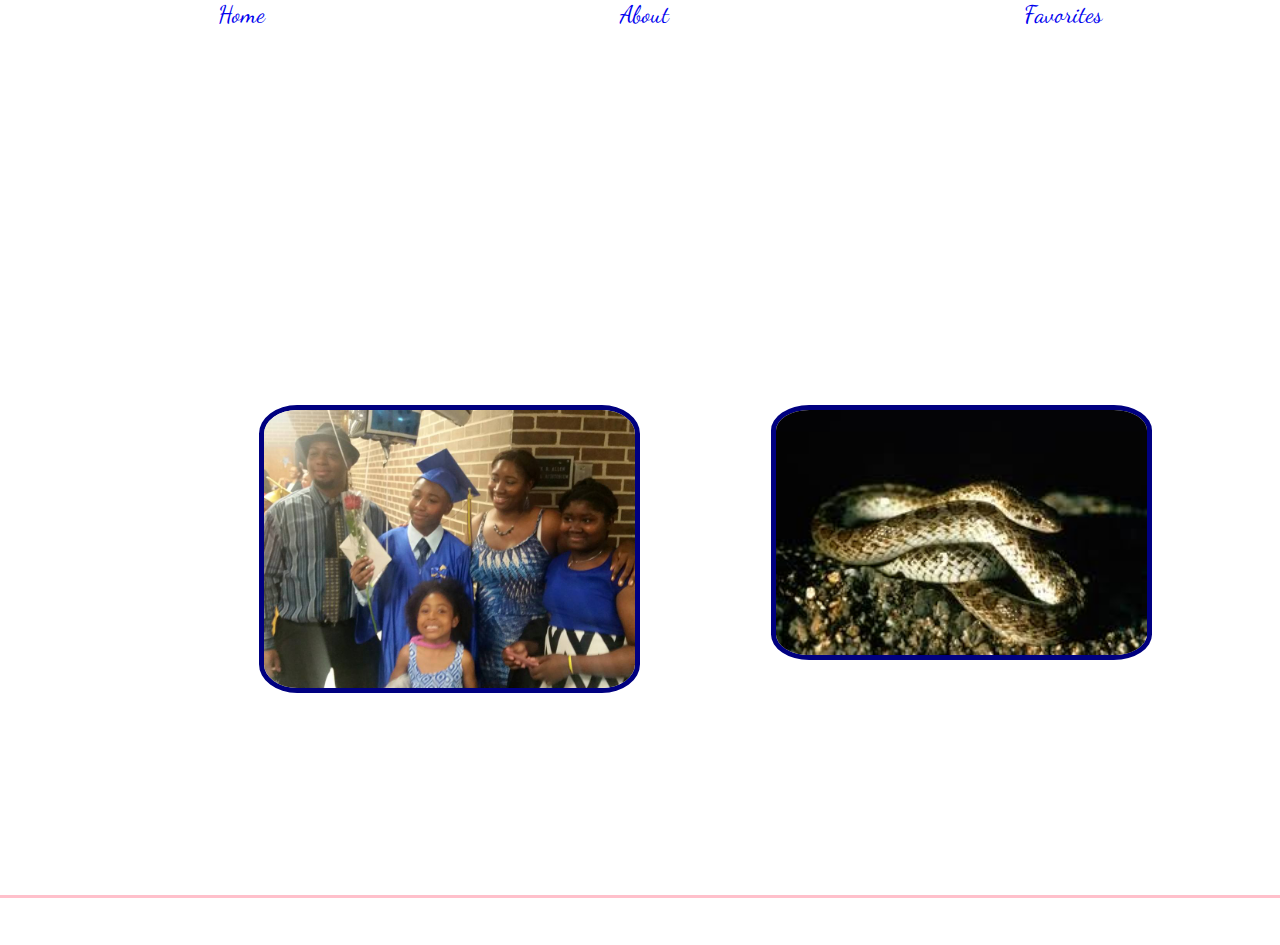
<file: other.html>
<!DOCTYPE html>
<html>

<head>
    <title>Dionne's Webpage</title>
    <link rel="icon" type="image/png" sizes="32x32" href="images/favicon-32x32.png">
    <link rel="stylesheet" href="styles/style.css" type="text/css" />
     <link rel="stylesheet" href="https://use.fontawesome.com/releases/v5.1.0/css/all.css" integrity="sha384-lKuwvrZot6UHsBSfcMvOkWwlCMgc0TaWr+30HWe3a4ltaBwTZhyTEggF5tJv8tbt" crossorigin="anonymous">
</head>

<body class="otherstuff">


    <header>
        <nav>
            <ul class="navbar">
                <li class="nav-items"><a href="blank.html">Home</a></li>
                <li class="nav-items"><a href="other.html">About</a></li>
                <li><a href="index.html">Favorites</a></li>
            </ul>
        </nav>
        </nav>
    </header>
    <main>
        <h1>All About Me</h1>

        <p class="stuff">
            My name is Dionne I am 14 and I am a pretty basic person. I have seven siblings. On my moms side there is three of us and on my dads size there I five of us and I think I am the youngest not sure. Since I was eight I played baseball and since then I have
            been the only girl on the team. I just graduated from eighth grade and I was in the top five in my class. My favorite animal is a snake and I like to do things like go on walks. </p>
        </p>

        <img class="snake" src=images/snake.jpeg>
        <img class="photo" src=images/photo.jpg>
 </main>
 <footer>
        <i class="fab fa-snapchat-ghost fa-2x"></i>
        <i class="fab fa-instagram fa-2x"></i>
        <i class="fab fa-twitter fa-2x"></i>
    </footer>
</body>

</html>
</file>
<file: styles/style.css>
@import url('https://fonts.googleapis.com/css?family=Dancing+Script|IM+Fell+English+SC|Indie+Flower');
body{
  background:url("https://encrypted-tbn0.gstatic.com/images?q=tbn:ANd9GcST_Dw9fH5jLphuDvF4eWjBQZyhlUa-WMoMcRIiDicJb3btTQ2HSQ");
  position:relative;
  margin:0;
  width:100%;
  min-height:100vh;
  position:absolute;
}
main{
  padding-left:1%;
  min-height:100vh;
  position:relative;
  margin:0;
}
h1{
  font-family: 'IM Fell English SC', serif;
  font-size:1.5em;
  color:white;
  justify-content:center;
}
li{
    font-family: 'Dancing Script', cursive;
  font-size:1.5em;
  color:white;
}
h2{
  font-family: 'IM Fell English SC', serif;
  font-size:1.5em;
  color:white;
}
 
div{
  display:flex;
  flex-direction:row;
}
li{
  font-family: 'Dancing Script', cursive;
  font-size:1.5em;
  color:white;
}

img {
  width:29%;
  border-radius:10%;
  border-style:solid;
  border-width:5px;
  border-color:Navy; 
  margin:0;
  /*padding:0.2%*/
}


}

.avengers{
  /*position:absolute;*/
  /*top:4%;*/
  /*right:50%;*/
  width:15%;
  height:40%;
  float:right;
    
}

.stuff{
  color:white;
}

.navbar{
  display:flex;
  justify-content:space-around;
  algn-items:center;
  background-color: white;
  margin:0;
  
}
.nav-item{
  align-items:center;
  list-style-type:none;
  
}

.stufff{
  color:white;
}

.otherstuff
{
  background:url("https://images.pexels.com/photos/5412/water-blue-ocean.jpg?auto=compress&cs=tinysrgb&h=750&w=1260")
}

.otherstuffother{
  color:white;
  font-size:150%;
  justify-content:center;
}

.photo{
  
  position:absolute;
  top:40%;
  right:50%;
}

.snake{
  
  position:absolute;
  top:40%;
  right:10%;
}

footer {
  background-color:white;
  border-top: solid 3px pink;
  /*padding:3%;*/
  /* display:block;*/
  /*position:fixed;*/
  /*width:100%;*/
  /*clear:both;*/
  /*bottom:0; */
  display:flex;
  align-items:flex-end; 
  justify-content:space-around;
  width:100%;
  bottom:0;
  height:5%;
  margin:0;
  position:absolute;
}

.stufff{
  color:white;
  font-size:1.7em;
  
}

.spiderman{
  /*position:absolute;*/
  bottom:2.5%;
  right:0;
  height:19%;
  width:59%;
}

.baseball{
  position:absolute;
  top:53%;
  right:68%;
  height:12%;
  width: 12%;
}

/*.war{*/
  /*position:absolute;*/
/*  bottom:5.6%;*/
/*  right:1.5%;*/
/*}*/

/*.it{*/
  /*position:absolute;*/
  /*top:63%;*/
  /*left:0;*/
/*  bottom:5.6%;*/
/*}*/


/*.riverdale{*/
  /*position:absolute;*/
/*  top:48%;*/
/*  right:32%;*/
/*}*/

.navbar a:link{
  text-decoration:none;
}

.movies {
  display:flex;
  flex-wrap:wrap;
  flex-direction:row;
  order:3;
}

.spiderman {
  width:100%;
}
</file>
